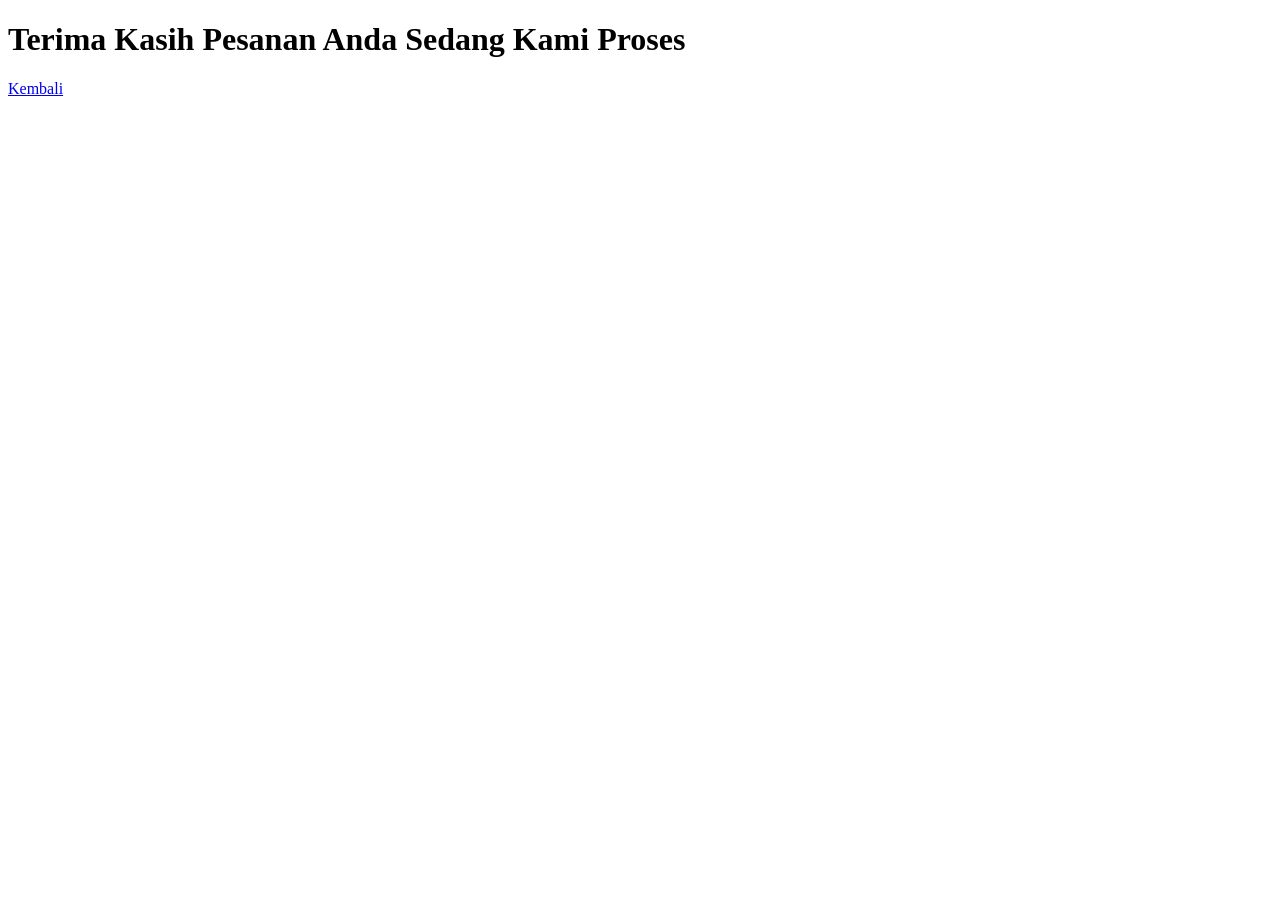
<file: proses.html>
<!DOCTYPE html>
<html lang="en">
<head>
    <meta charset="UTF-8">
    <meta name="viewport" content="width=device-width, initial-scale=1.0">
    <title>Document</title>
</head>
<body>
    <h1>Terima Kasih Pesanan Anda Sedang Kami Proses</h1>
    <a href="index.html">Kembali</a>
</body>
</html>
</file>
